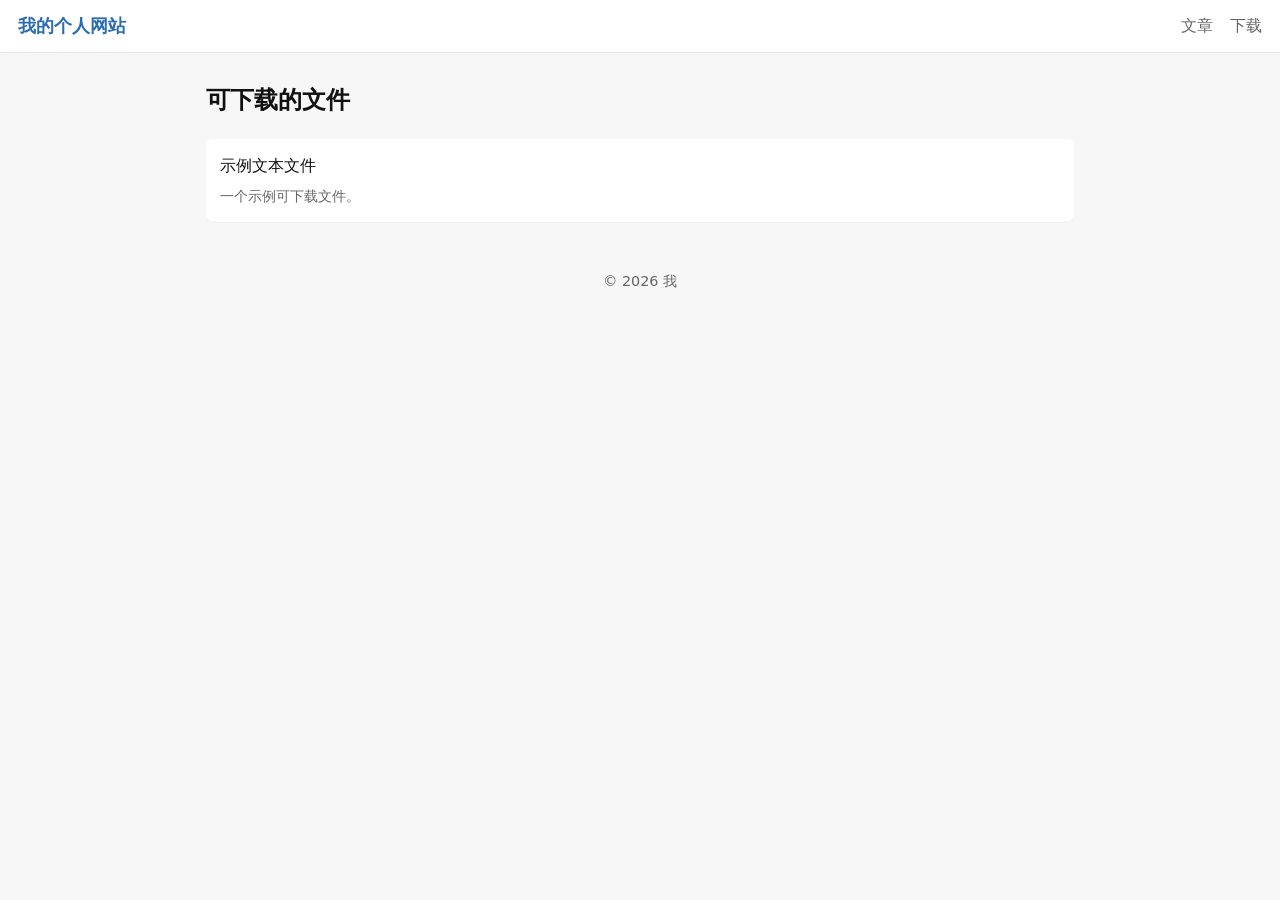
<file: files/index.html>
<!doctype html>
<html lang="zh-CN">
<head>
  <meta charset="utf-8" />
  <meta name="viewport" content="width=device-width,initial-scale=1" />
  <title>下载</title>
  <link rel="stylesheet" href="../css/styles.css">
</head>
<body>
  <header class="site-header">
    <h1><a href="/">我的个人网站</a></h1>
    <nav>
      <a href="/">文章</a>
      <a href="/files/">下载</a>
    </nav>
  </header>

  <main class="container">
    <section id="downloads">
      <h2>可下载的文件</h2>
      <div id="file-list">加载中…</div>
    </section>
  </main>

  <footer class="site-footer">© <span id="year"></span> 我</footer>

  <script src="../js/main.js"></script>
</body>
</html>
</file>
<file: css/styles.css>
:root{--bg:#f7f7f8;--card:#fff;--accent:#2b6cb0;--muted:#666}
*{box-sizing:border-box}
body{font-family:system-ui,-apple-system,"Segoe UI",Roboto,"Helvetica Neue",Arial;line-height:1.6;margin:0;background:var(--bg);color:#111}
.site-header{background:var(--card);padding:12px 18px;display:flex;justify-content:space-between;align-items:center;border-bottom:1px solid #e6e6e6}
.site-header h1{margin:0;font-size:1.1rem}
.site-header a{color:var(--accent);text-decoration:none}
.site-header nav a{margin-left:12px;color:var(--muted)}
#container, .container, .mdui-container.container{max-width:900px;margin:28px auto;padding:0 16px}
#post-list .post-card{background:var(--card);padding:14px;border-radius:8px;margin:10px 0;box-shadow:0 1px 0 rgba(0,0,0,0.04)}
.post-card a{display:block;color:inherit;text-decoration:none}
.post-meta{font-size:0.9rem;color:var(--muted);margin-top:6px}
.post-card{background:var(--card);padding:14px;border-radius:8px;margin:10px 0;box-shadow:0 1px 0 rgba(0,0,0,0.04)}
article#post-content{background:var(--card);padding:20px;border-radius:8px}
.site-footer{text-align:center;padding:20px;color:var(--muted);font-size:.9rem}

@media (max-width:600px){.site-header{padding:10px}.container{margin:16px}}
</file>
